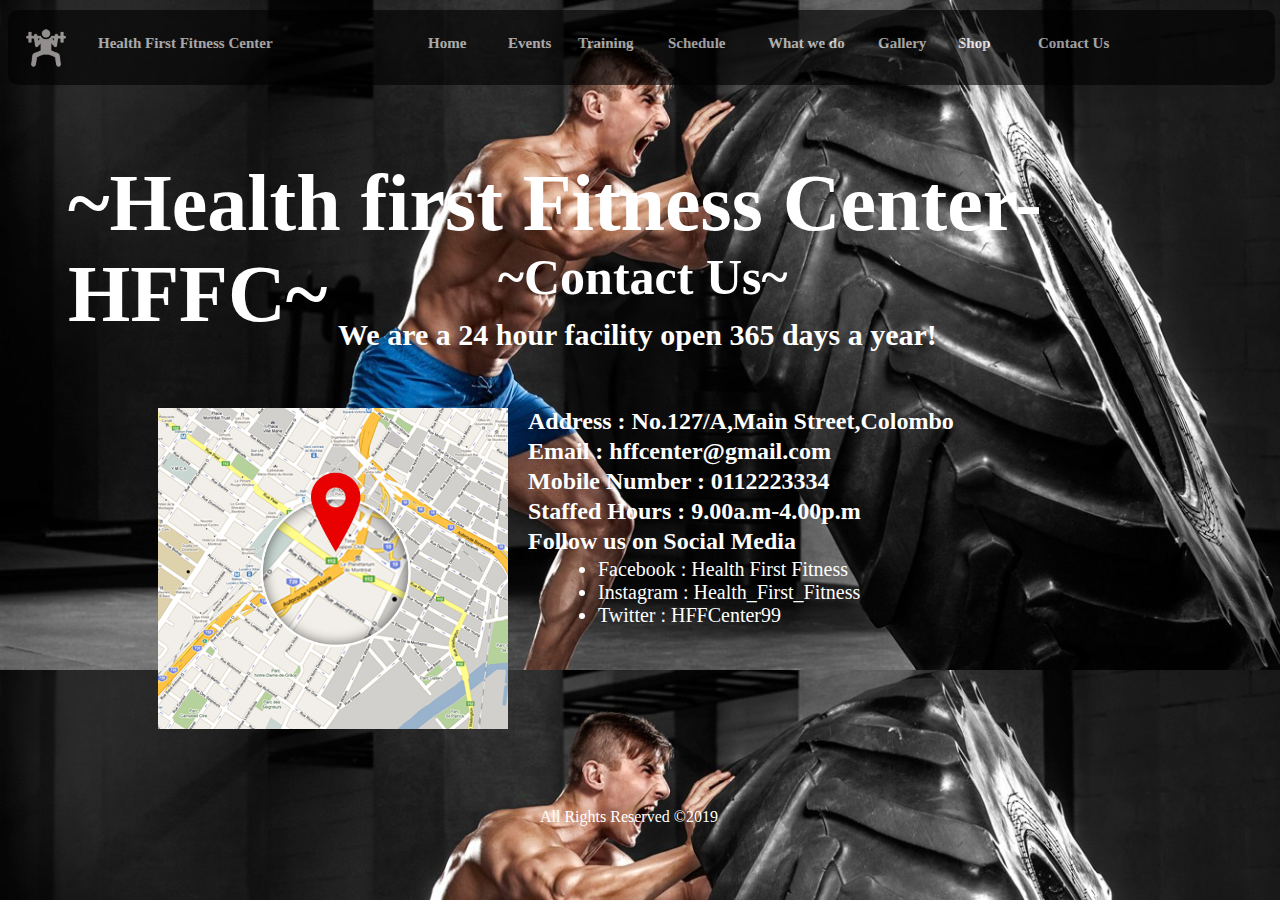
<file: assignmentgymsite/contact.html>
<!DOCTYPE html>

<html>
    <head>
        <title>Contact Us-HFFC</title>
        <meta charset="UTF-8">
        <meta name="viewport" content="width=device-width, initial-scale=1.0">
        <link rel="shortcut icon" href="weightlifting.png"/>
        <link type="text/css" rel="stylesheet" href="contact.css"/>


    </head>
    <body class="ghj">
        <div class="div1">
            <img class="img1" src="weightlifting (1).png"/>
            <span class="tit1">Health First Fitness Center</span>
            <a href="index.html">
                <span class="tit1 tit2 titx">Home</span>
            </a>
            <a href="events.html">
                <span class="tit1 tit3 titx">Events</span>
            </a>
            <a href="training.html">
                <span class="tit1 tit4 titx">Training</span>
            </a>
            <a href="schedule.html">
                <span class="tit1 tit5 titx">Schedule</span>
            </a>
            <a href="do.html">
                <span class="tit1 tit6 titx">What we do</span>
            </a>
            <a href="gallery.html">
                <span class="tit1 tit7 titx">Gallery</span>
            </a>
            <a href="shop.html">
                <span class="tit1 tit8 titx">Shop</span>
            </a>
            <a href="contact.html">
                <span class="tit1 tit9 titx">Contact Us</span>
            </a>

        </div>

        <h1 class="r">~Health first Fitness Center-HFFC~</h1>
        <h1 class="rty">~Contact Us~</h1>
        <h1 class="rty er">We are a 24 hour facility open 365 days a year!</h1>

        <img class="tyu" src="lk.jpg"/>

        <h2 class="qwa">Address : No.127/A,Main Street,Colombo</h2>
        <h2 class="qwa f1">Email : hffcenter@gmail.com</h2>
        <h2 class="qwa f2">Mobile Number : 0112223334</h2>
        <h2 class="qwa f3">Staffed Hours : 9.00a.m-4.00p.m</h2>
        <h2 class="qwa f4">Follow us on Social Media</h2>

        <ul class="dfg">
            <li>Facebook : Health First Fitness</li>
            <li>Instagram : Health_First_Fitness</li>
            <li>Twitter : HFFCenter99</li>
        </ul >
            <center>

                <span class="sp2">All Rights Reserved &copy;2019</span>
            </center>
    </body>
</html>
</file>
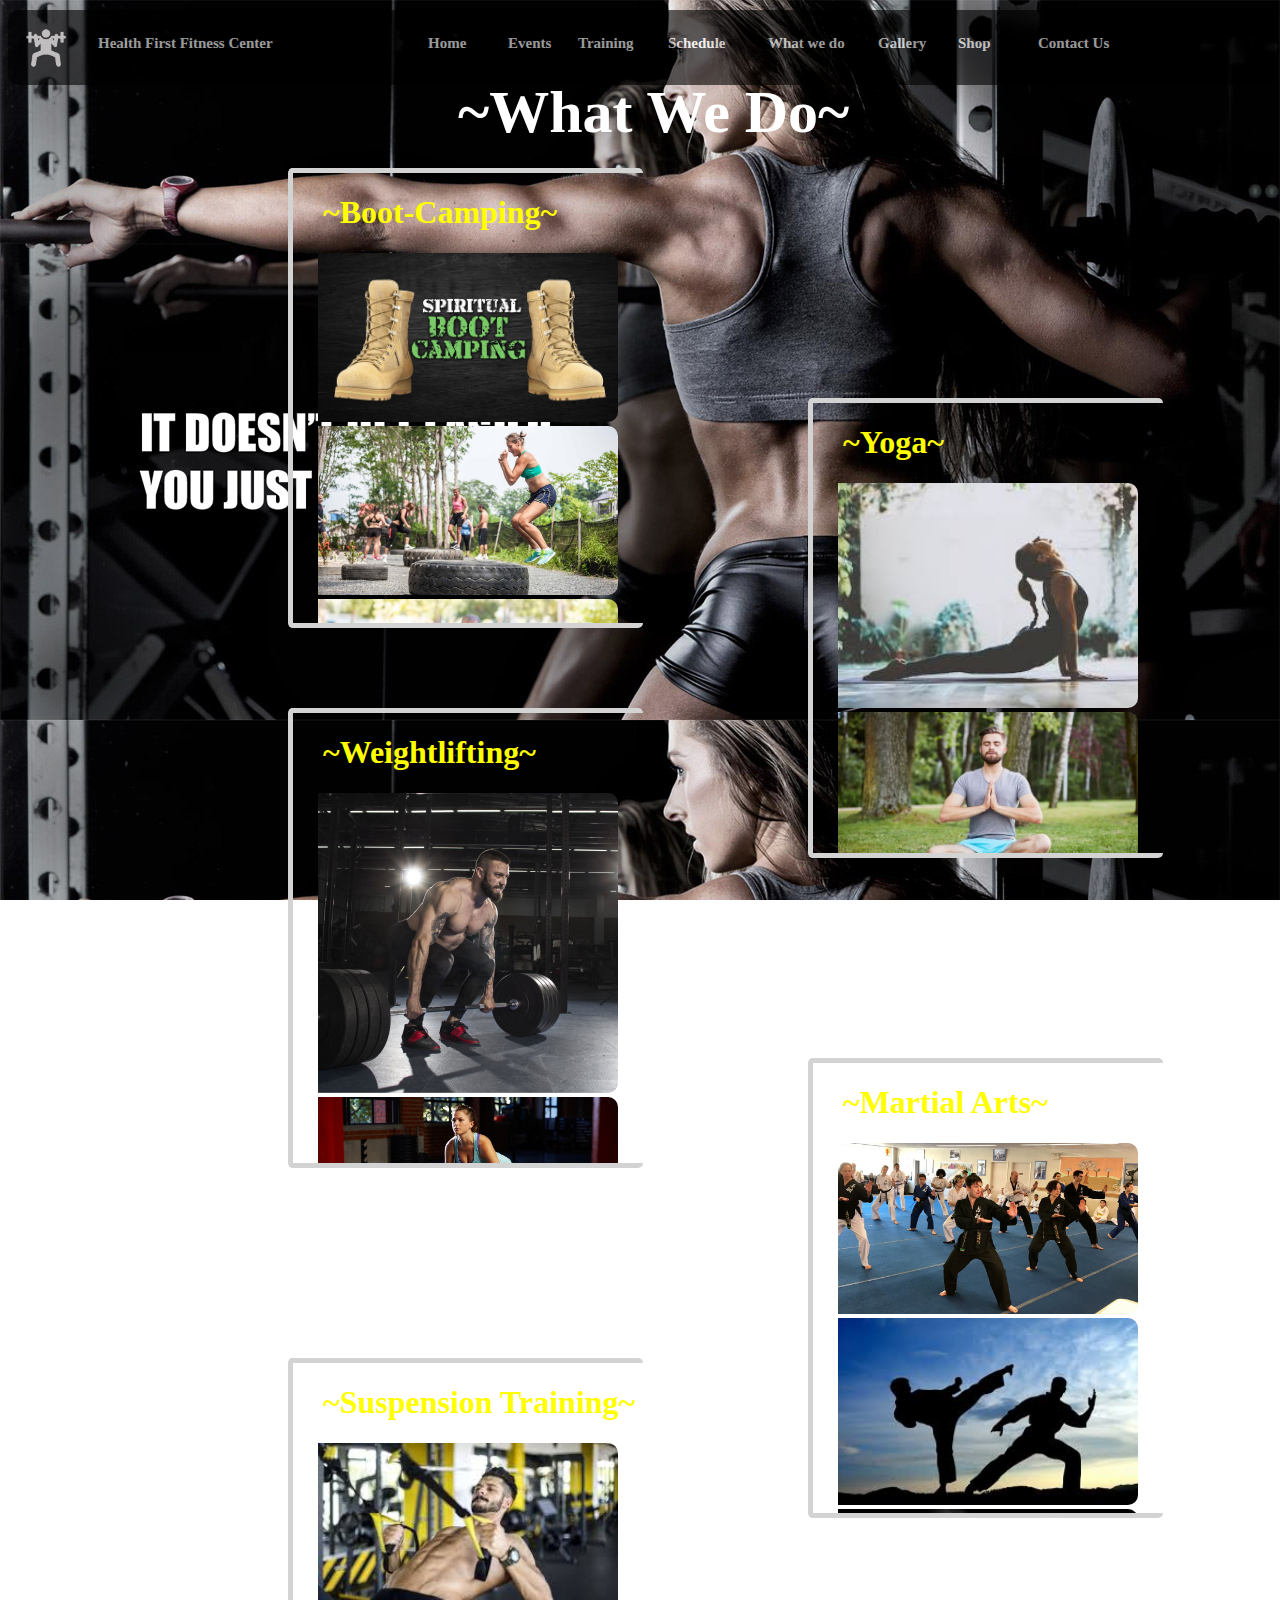
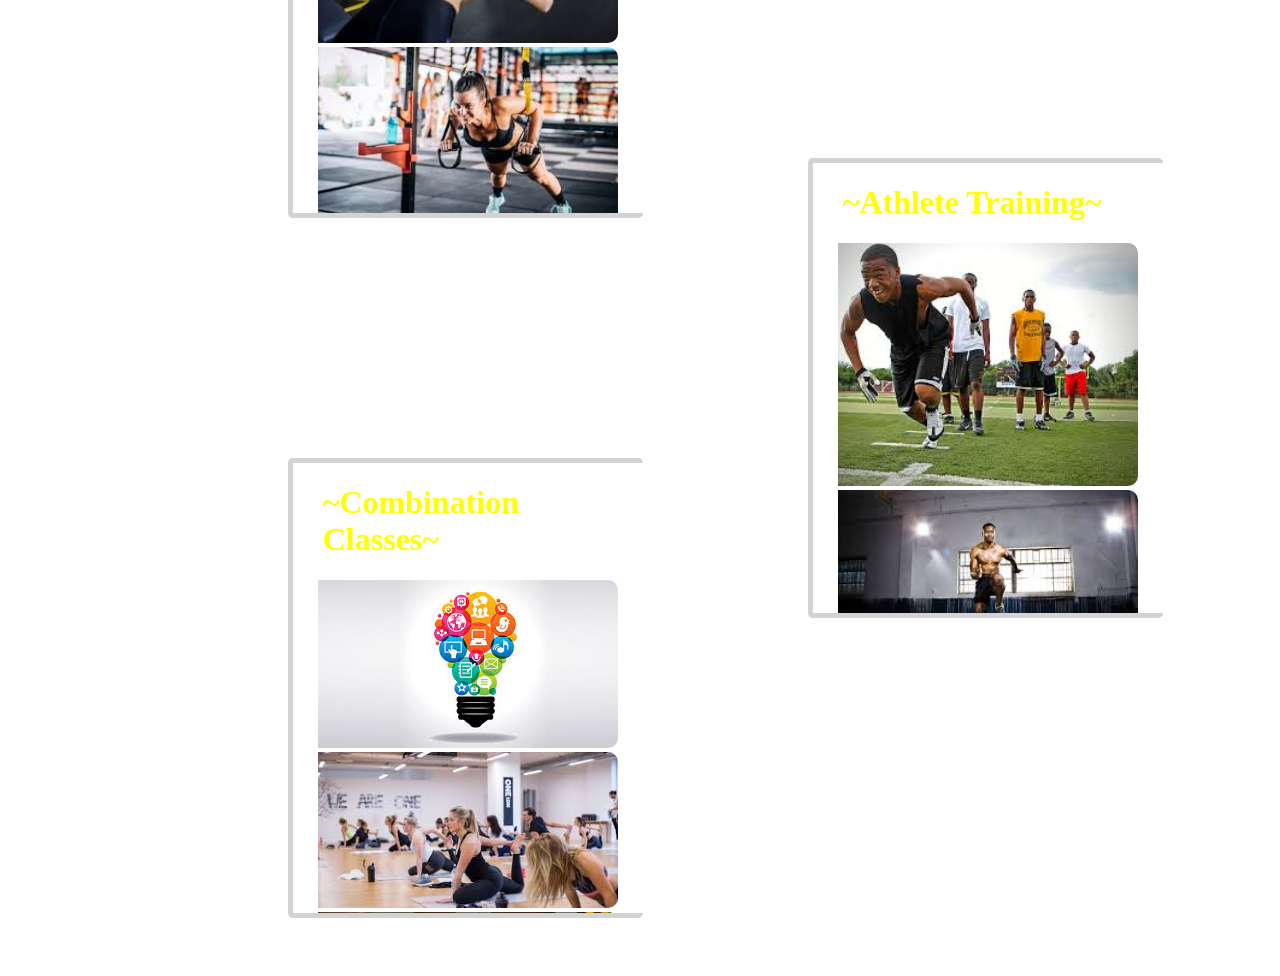
<file: assignmentgymsite/do.html>
<!DOCTYPE html>

<html>
    <head>
        <title>What we do-HFFC</title>
        <meta charset="UTF-8">
        <meta name="viewport" content="width=device-width, initial-scale=1.0">
        <link rel="shortcut icon" href="weightlifting.png"/>
        <link type="text/css" rel="stylesheet" href="do.css"/>


    </head>
    <body class="bodyd">
        <div class="div1">
            <img class="img1" src="weightlifting (1).png"/>
            <span class="tit1">Health First Fitness Center</span>
            <a href="index.html">
                <span class="tit1 tit2 titx">Home</span>
            </a>
            <a href="events.html">
                <span class="tit1 tit3 titx">Events</span>
            </a>
            <a href="training.html">
                <span class="tit1 tit4 titx">Training</span>
            </a>
            <a href="schedule.html">
                <span class="tit1 tit5 titx">Schedule</span>
            </a>
            <a href="do.html">
                <span class="tit1 tit6 titx">What we do</span>
            </a>
            <a href="gallery.html">
                <span class="tit1 tit7 titx">Gallery</span>
            </a>
            <a href="shop.html">
                <span class="tit1 tit8 titx">Shop</span>
            </a>
            <a href="contact.html">
                <span class="tit1 tit9 titx">Contact Us</span>
            </a>

        </div>
    <center>
        <h1 class="tx1">~What We Do~</h1>
    </center>
    <div class="d1">
        <h1 class="sp1">~Boot-Camping~</h1>
        <img class="bt1" src="boot.jpg"/>
        <img class="bt1" src="boot2.jpg"/>
        <img class="bt1" src="boot3.jpg"/>
        <img class="bt1" src="boot4.jpg"/>
    </div>

    <div class="d1 d3">
        <h1 class="sp1">~Yoga~</h1>
        <img class="bt1" src="yoga3.jpg"/>
        <img class="bt1" src="yoga2.jpg"/>
        <img class="bt1" src="yoga4.jpg"/>
        <img class="bt1" src="yoga5.jpg"/>
    </div>

    <div class="d1 d5">
        <h1 class="sp1">~Weightlifting~</h1>
        <img class="bt1" src="weight2.jpg"/>
        <img class="bt1" src="weight3.jpg"/>
        <img class="bt1" src="weight4.jpg"/>
    </div>

    <div class="d1 d7">
        <h1 class="sp1">~Martial Arts~</h1>
        <img class="bt1" src="mr1.jpg"/>
        <img class="bt1" src="mr2.jpg"/>
        <img class="bt1" src="mr3.jpg"/>
        <img class="bt1" src="mr4.jpg"/>
    </div>

    <div class="d1 d9">
        <h1 class="sp1">~Suspension Training~</h1>
        <img class="bt1" src="sus1.jpg"/>
        <img class="bt1" src="sus2.jpg"/>
        <img class="bt1" src="sus3.jpg"/>
        <img class="bt1" src="sus4.jpg"/>
    </div>

    <div class="d1 d11">
        <h1 class="sp1">~Athlete Training~</h1>
        <img class="bt1" src="ath1.jpg"/>
        <img class="bt1" src="ath2.jpg"/>
        <img class="bt1" src="ath3.jpg"/>
        <img class="bt1" src="ath4.jpg"/>

    </div>

    <div class="d1 d13">
        <h1 class="sp1">~Combination Classes~</h1>
        <img class="bt1" src="co1.jpg"/>
        <img class="bt1" src="co2.jpg"/>
        <img class="bt1" src="co3.jpg"/>

    </div>
    <center>

        <span class="sp2">All Rights Reserved &copy;2019</span>
    </center>
</body>
</html>
</file>
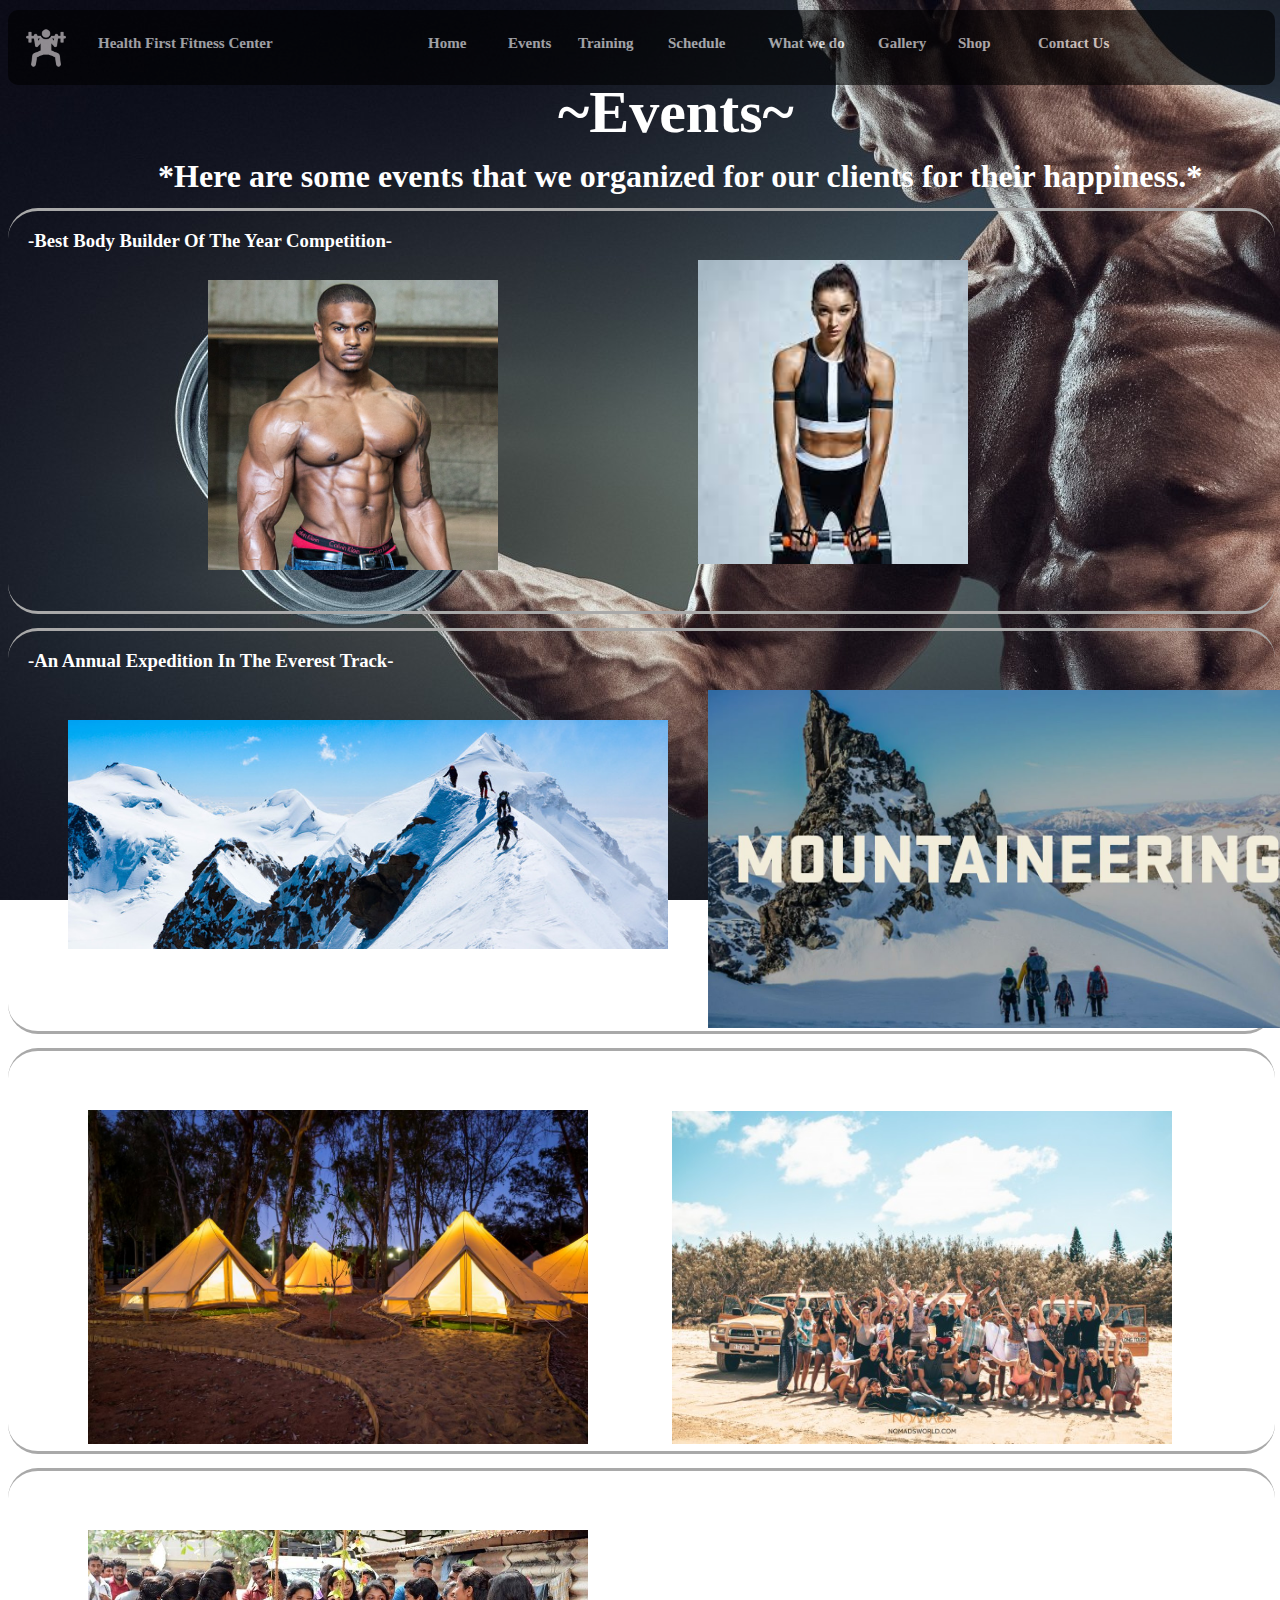
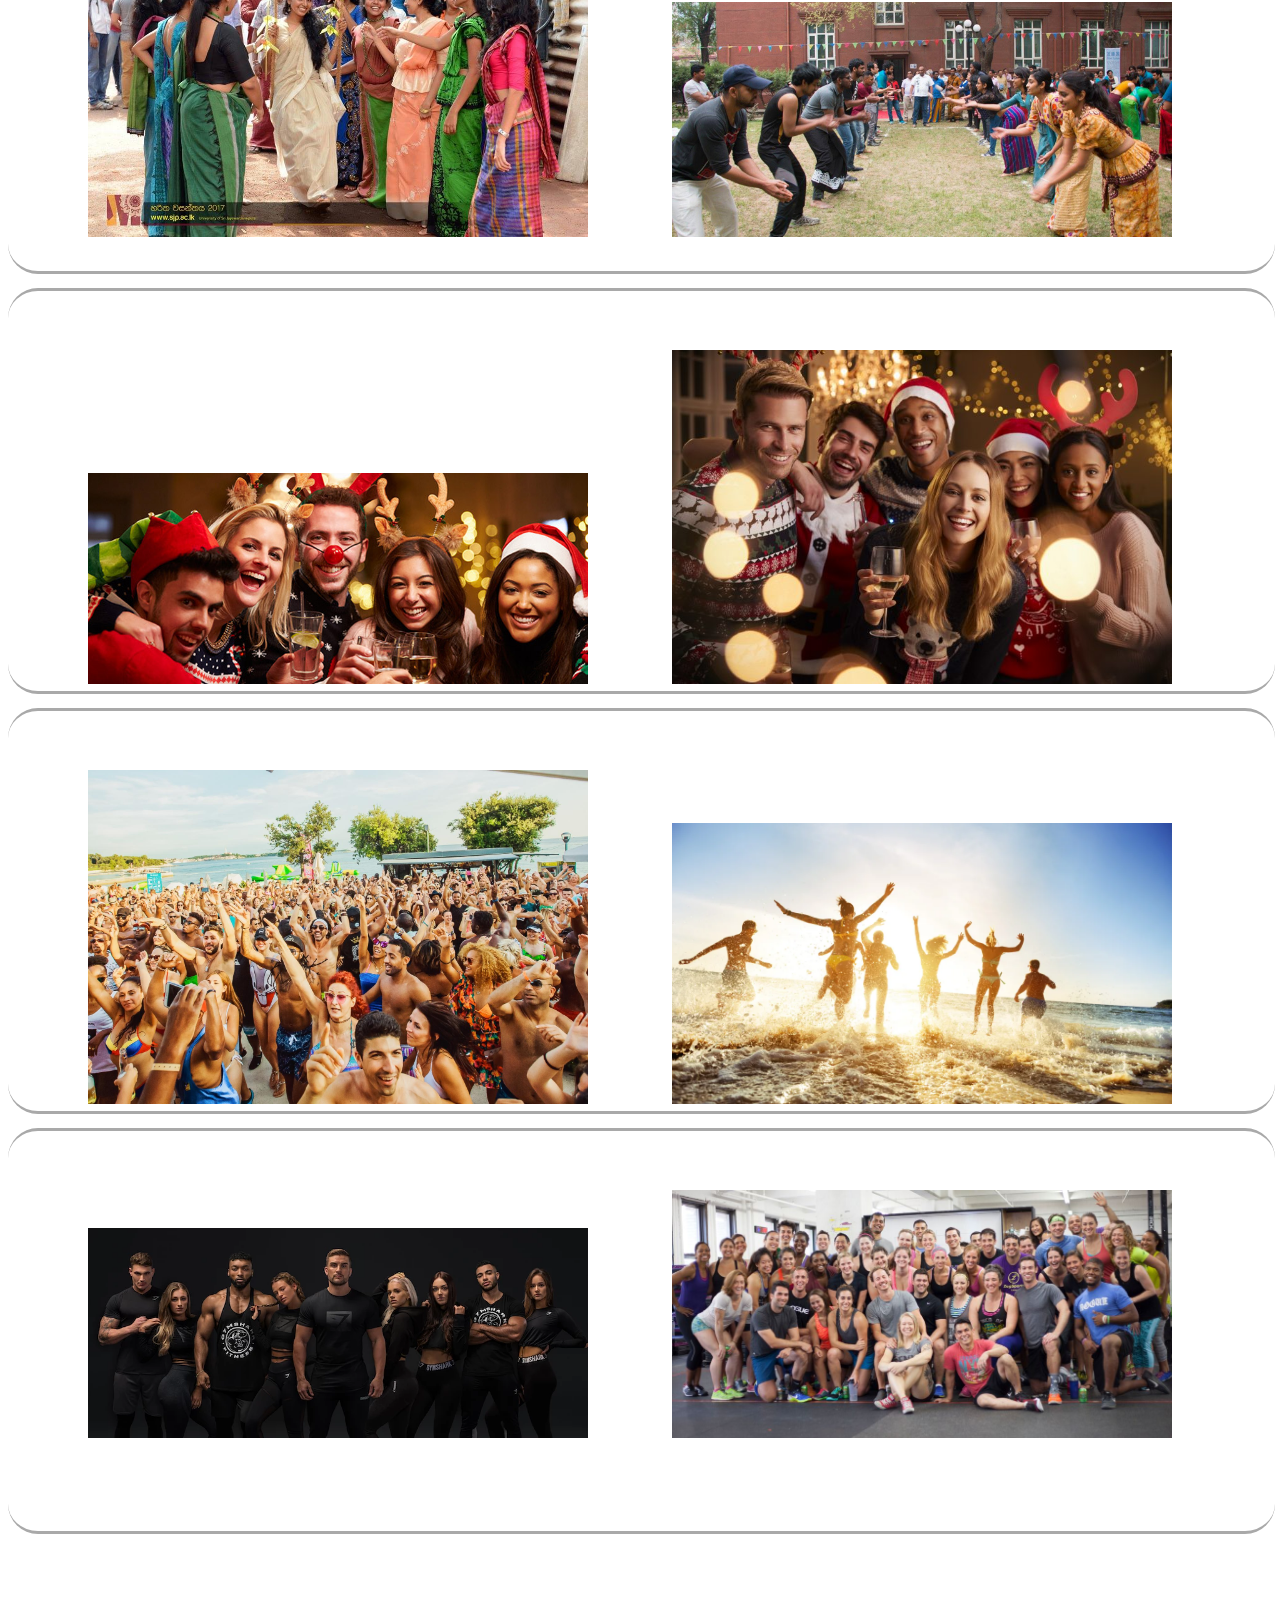
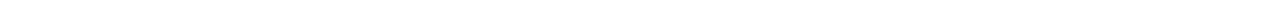
<file: assignmentgymsite/events.html>
<!DOCTYPE html>

<html>
    <head>
        <title>Events-HFFC</title>
        <meta charset="UTF-8">
        <meta name="viewport" content="width=device-width, initial-scale=1.0">
        <link rel="shortcut icon" href="weightlifting.png"/>
        <link type="text/css" rel="stylesheet" href="events.css"/>

    </head>
    <body class="body">
        <div class="div1">
            <img class="img1" src="weightlifting (1).png"/>
            <span class="tit1">Health First Fitness Center</span>
            <a href="index.html">
                <span class="tit1 tit2 titx">Home</span>
            </a>
            <a href="events.html">
                <span class="tit1 tit3 titx">Events</span>
            </a>
            <a href="training.html">
                <span class="tit1 tit4 titx">Training</span>
            </a>
            <a href="schedule.html">
                <span class="tit1 tit5 titx">Schedule</span>
            </a>
            <a href="do.html">
                <span class="tit1 tit6 titx">What we do</span>
            </a>
            <a href="gallery.html">
                <span class="tit1 tit7 titx">Gallery</span>
            </a>
            <a href="shop.html">
                <span class="tit1 tit8 titx">Shop</span>
            </a>
            <a href="contact.html">
                <span class="tit1 tit9 titx">Contact Us</span>
            </a>

        </div>
    <center>
        <h1 class="tx1">~Events~</h1>
        <h1 class="r1" >*Here are some events that we organized for our clients for their happiness.*</h1>
    </center>

    <div class="o1">

        <h3 class="w1">-Best Body Builder Of The Year Competition-</h3>
        <img class="io1" src="l8.jpg"/>
        <img class="io1 io2" src="l10.jpg"/>
    </div>
    <div class="o1 o2">

        <h3 class="w1">-An Annual Expedition In The Everest Track-</h3>
        <img class="iq1 iq2" src="l3.jpg"/>
        <img class="iq1" src="l4.jpg"/>
    </div>
    <div class="o1 o2 o3">

        <h3 class="w1">-Camping-</h3>
        <img class="ik1" src="l5.jpg"/>
        <img class="ik1 ik2" src="l6.jpg"/>
    </div>
    <div class="o1 o2 o3 o4">

        <h3 class="w1">-New Year Festival-</h3>
        <img class="ik1" src="l1.jpg"/>
        <img class="ik1 ik2" src="l2.jpg"/>
    </div>
    <div class="o1 o2 o3 o4 o5">

        <h3 class="w1">-Christmas Celebrations-</h3>
        <img class="ik1" src="l11.jpg"/>
        <img class="ik1 ik2" src="l12.jpg"/>
    </div>
    <div class="o1 o2 o3 o4 o6">

        <h3 class="w1">-Beach Party-</h3>
        <img class="ik1" src="l13.jpg"/>
        <img class="ik1 ik2" src="l14.webp"/>
    </div>
    <div class="o1 o2 o3 o4 o7">

        <h3 class="w1">-Annual Meet Up-</h3>
        <img class="ik1" src="l15.webp"/>
        <img class="ik1 ik2" src="l16.jpeg"/>
    </div>
    <center>
        
    <span class="sp2">All Rights Reserved &copy;2019</span>
    </center>
</body>
</html>
</file>
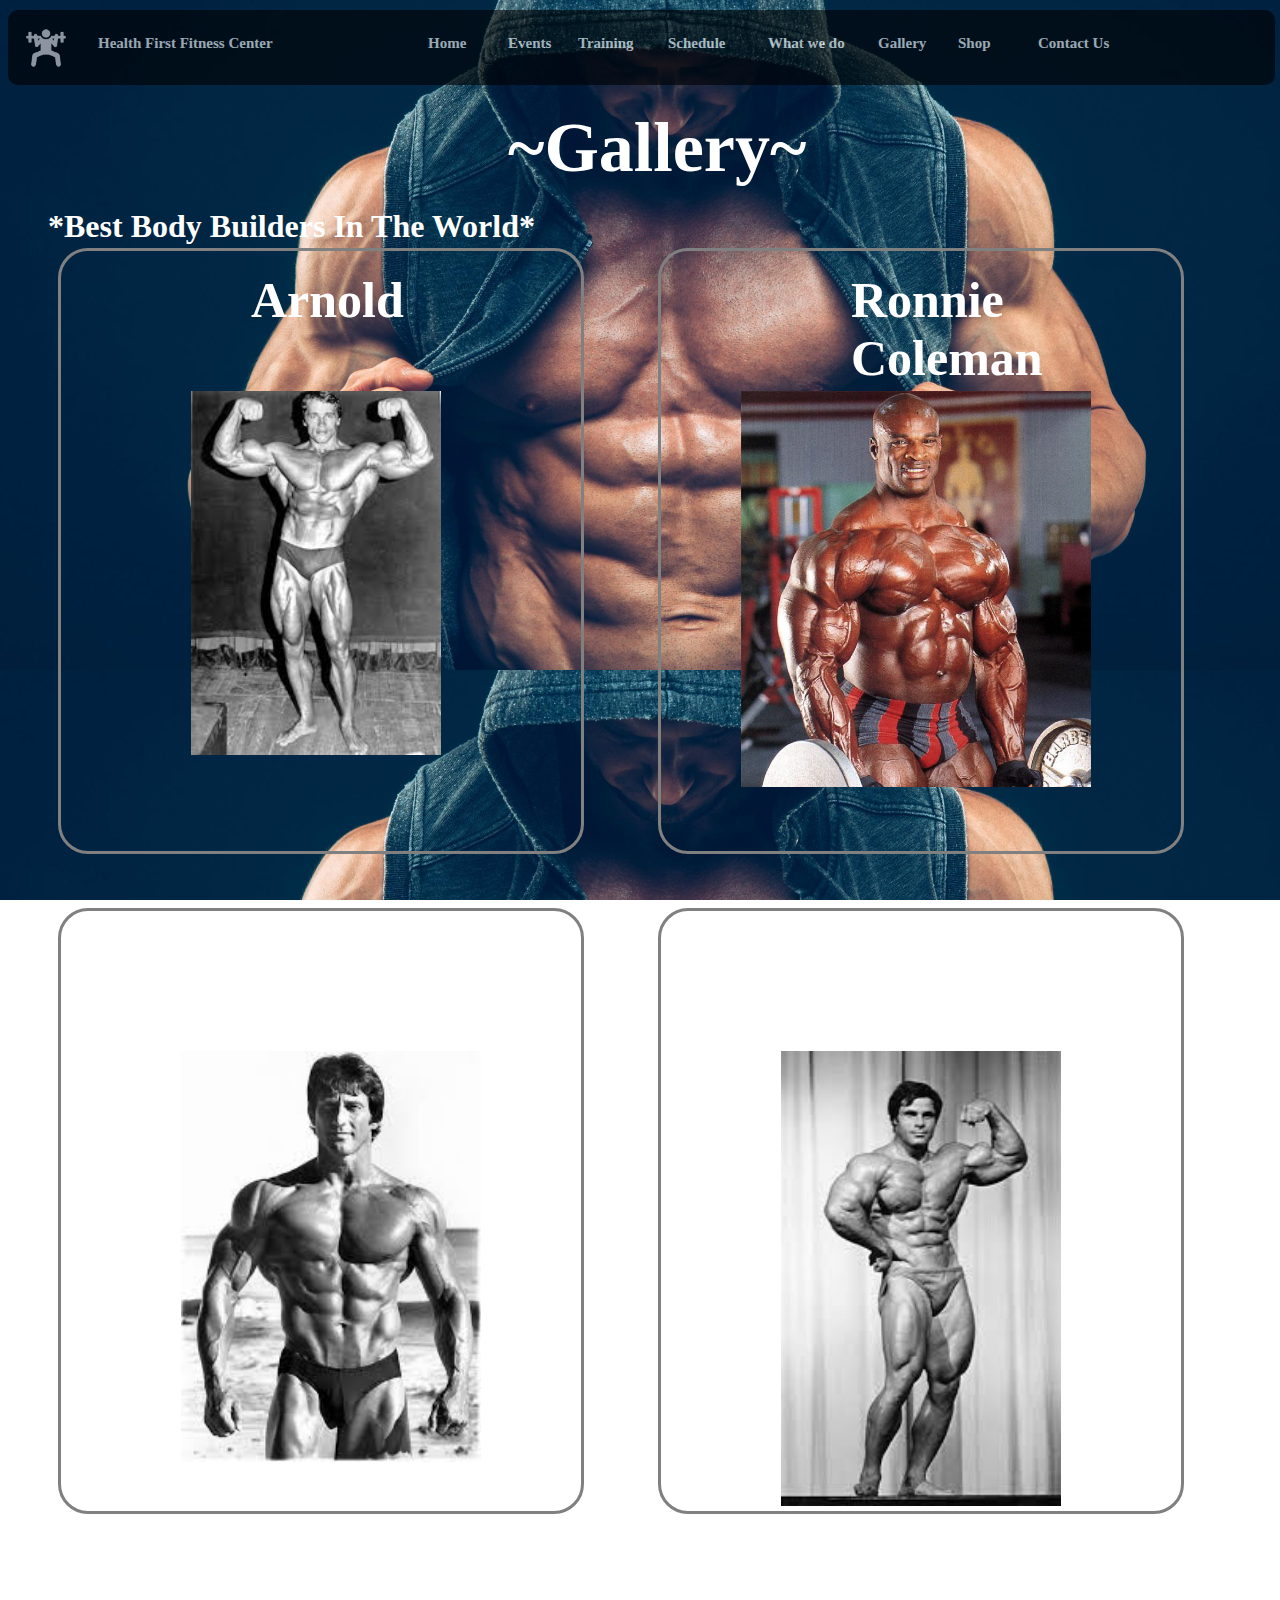
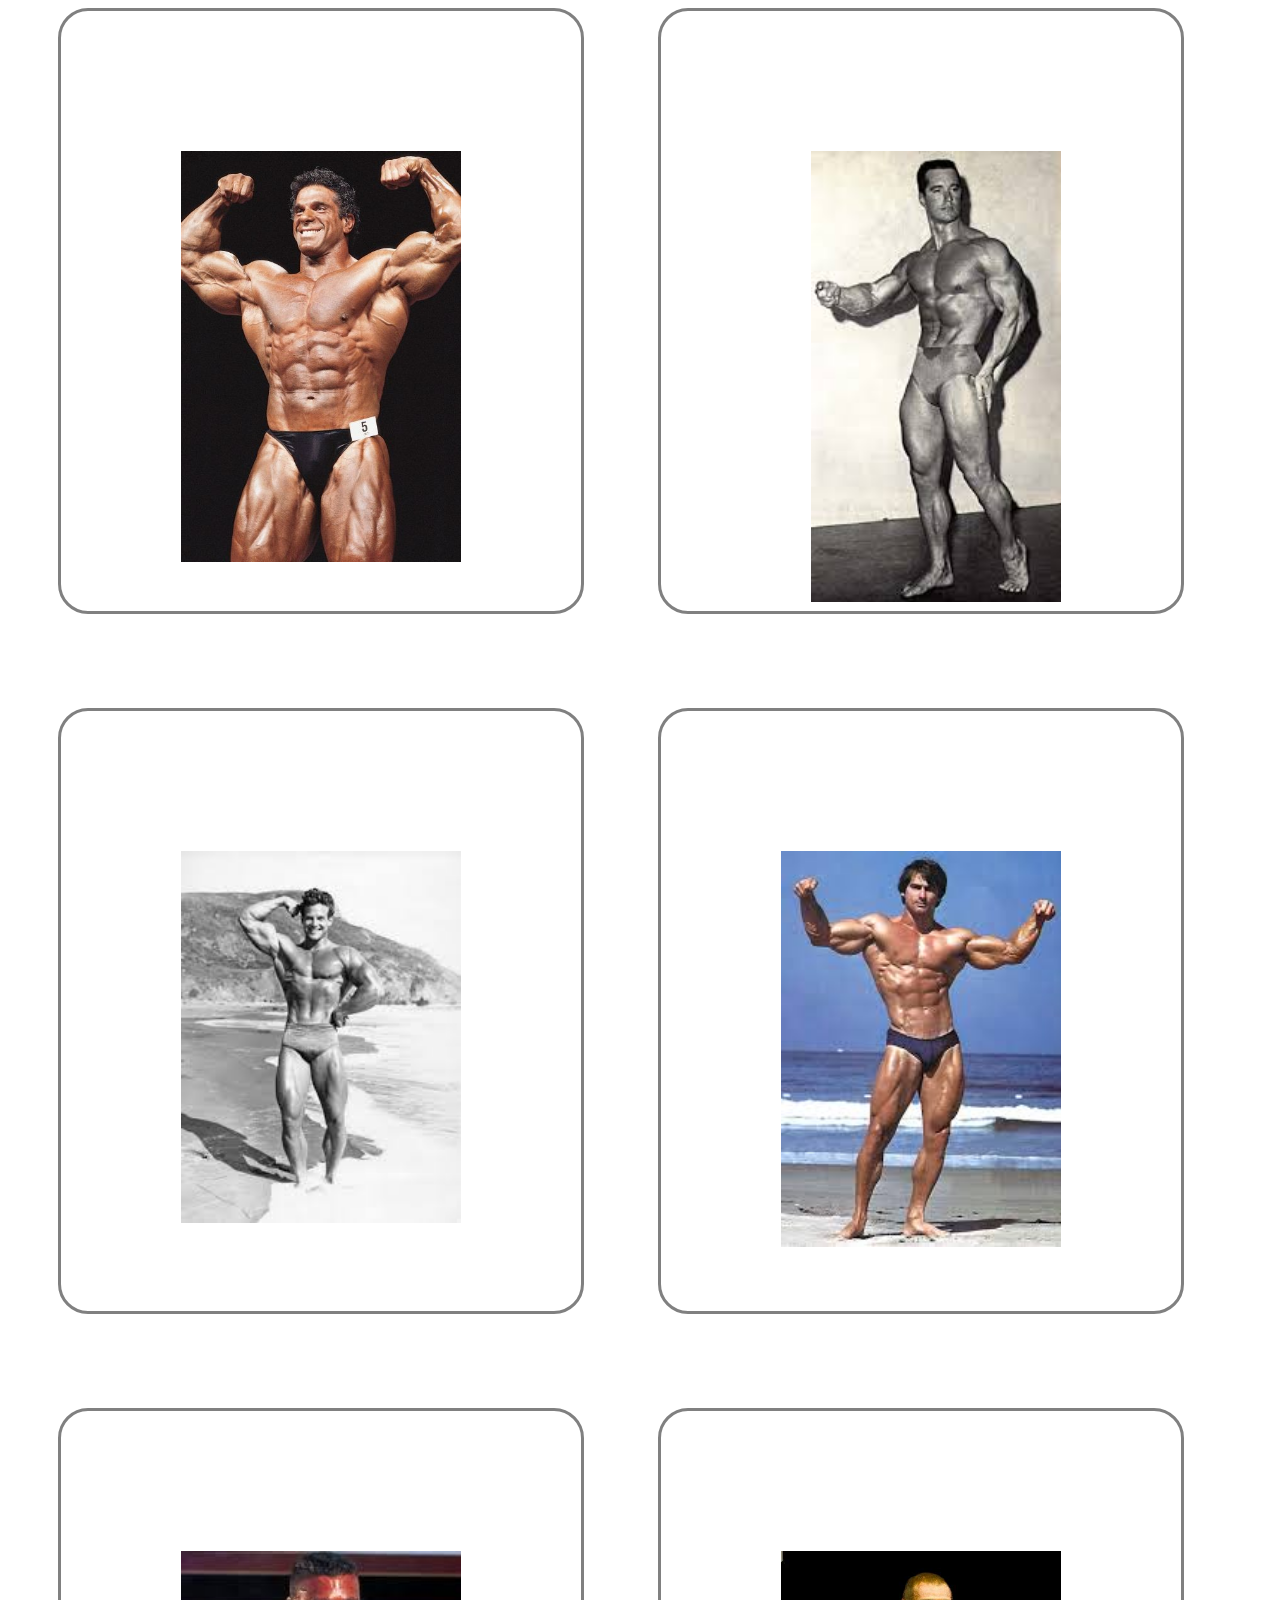
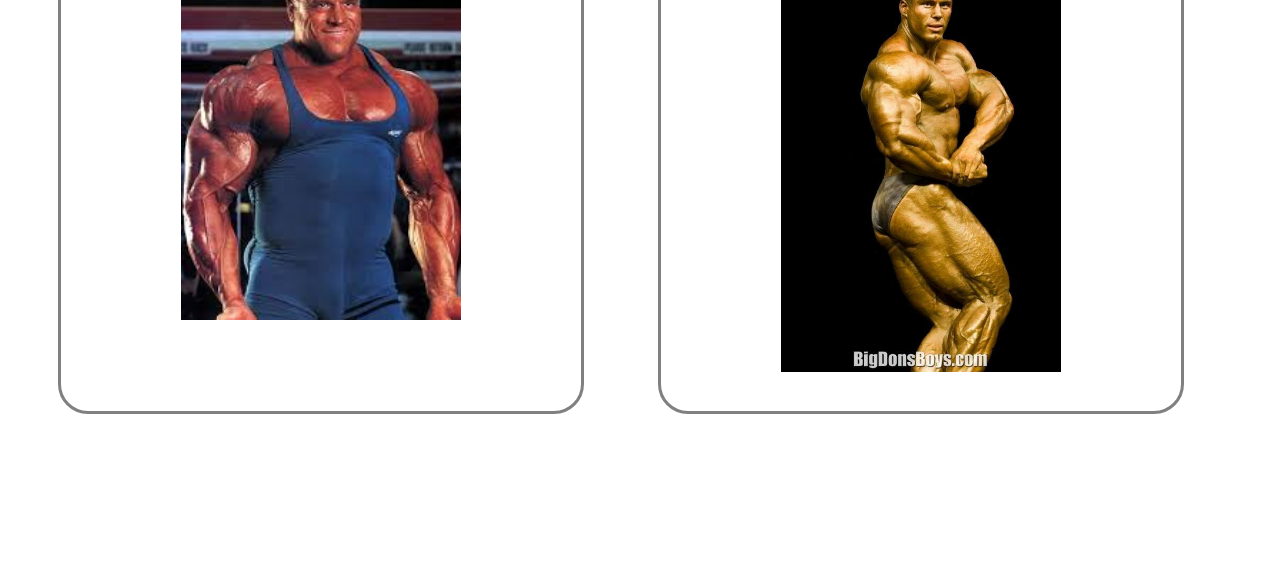
<file: assignmentgymsite/gallery.html>
<!DOCTYPE html>

<html>
    <head>
        <title>Gallery-HFFC</title>
        <meta charset="UTF-8">
        <meta name="viewport" content="width=device-width, initial-scale=1.0">
        <link rel="shortcut icon" href="weightlifting.png"/>
        <link type="text/css" rel="stylesheet" href="gallery.css"/>


    </head>
    <body class="bkl1">
        <div class="div1">
            <img class="img1" src="weightlifting (1).png"/>
            <span class="tit1">Health First Fitness Center</span>
            <a href="index.html">
                <span class="tit1 tit2 titx">Home</span>
            </a>
            <a href="events.html">
                <span class="tit1 tit3 titx">Events</span>
            </a>
            <a href="training.html">
                <span class="tit1 tit4 titx">Training</span>
            </a>
            <a href="schedule.html">
                <span class="tit1 tit5 titx">Schedule</span>
            </a>
            <a href="do.html">
                <span class="tit1 tit6 titx">What we do</span>
            </a>
            <a href="gallery.html">
                <span class="tit1 tit7 titx">Gallery</span>
            </a>
            <a href="shop.html">
                <span class="tit1 tit8 titx">Shop</span>
            </a>
            <a href="contact.html">
                <span class="tit1 tit9 titx">Contact Us</span>
            </a>

        </div>
        <h1 class="u1">~Gallery~ </h1>
        <h1 class="bq1">*Best Body Builders In The World*</h1>
        <div class="qs1">
            <h2 class="h1">Arnold</h2>

            <img class="y1" src="arnld.jpg"/>
        </div>
        <div class="qs1 qs2">
            <h2 class="h1">Ronnie Coleman</h2>

            <img class="y1 y2" src="ro2.jpg"/>
        </div>
        <div class="qs1 qs3">
            <h2 class="h1">Frank Zane</h2>

            <img class="y1 y2 y3" src="fr1.jpg"/>
        </div>
        <div class="qs1 qs3 qs2">
            <h2 class="h1">Franco Columbu</h2>

            <img class="y1 y2 y3 y4" src="ew.jpg"/>
        </div>
        <div class="qs1 qs3 qs4">
            <h2 class="h1 h2">Lou Ferrigno</h2>

            <img class="y1 y2 y3 y4" src="lw.jpg"/>
        </div>
        <div class="qs1 qs3 qs4 qs2">
            <h2 class="h1 h2">Chester Yorton</h2>

            <img class="y1 y2 y3 y4 y5" src="sq1.jpg"/>
        </div>
        <div class="qs1 qs3 qs5 ">
            <h2 class="h1 h2">Steve Reeves</h2>

            <img class="y1 y2 y3 y4" src="st.jpg"/>
        </div>
        <div class="qs1 qs3 qs5 qs2">
            <h2 class="h1 h2">Reg Park</h2>

            <img class="y1 y2 y3 y4" src="re.jpg"/>
        </div>
        <div class="qs1 qs3 qs6 ">
            <h2 class="h1 h2">Greg Kovacs</h2>

            <img class="y1 y2 y3 y4" src="gr.jpg"/>
        </div>
        <div class="qs1 qs3 qs6 qs2">
            <h2 class="h1 h2">Morgan Aste</h2>

            <img class="y1 y2 y3 y4" src="mo.jpg"/>
        </div>

    <center>

        <span class="sp2">All Rights Reserved &copy;2019</span>
    </center>
</body>
</html>
</file>
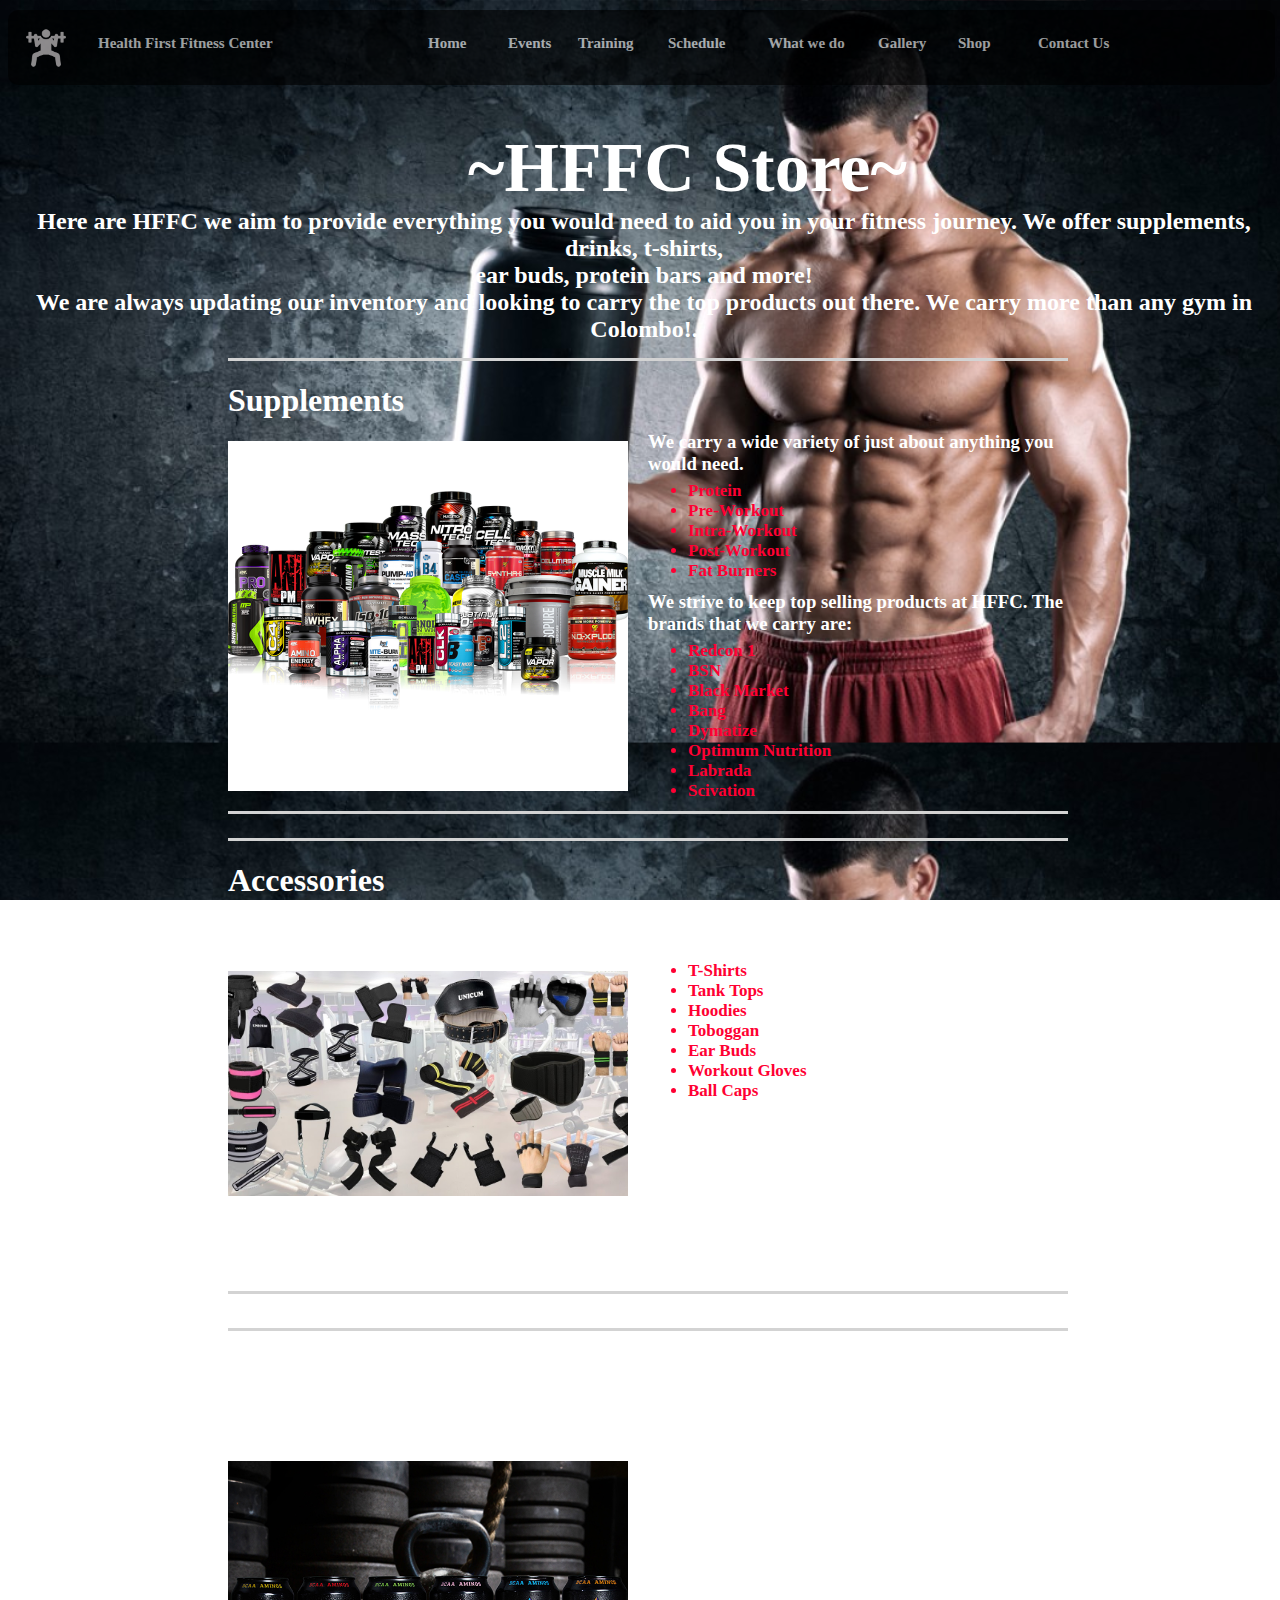
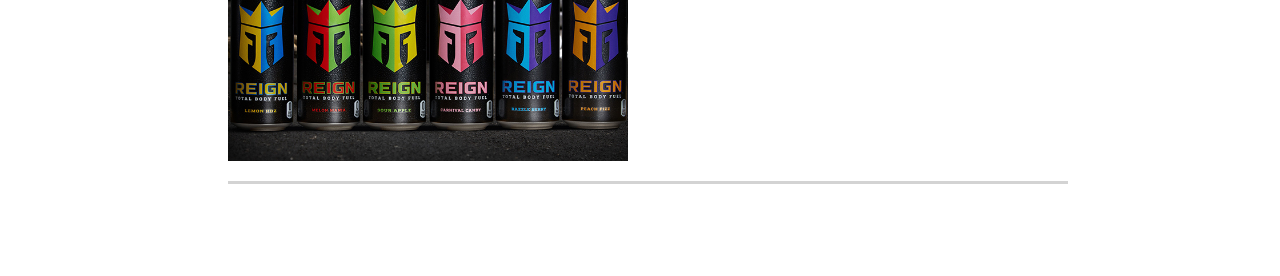
<file: assignmentgymsite/shop.html>
<!DOCTYPE html>

<html>
    <head>
        <title>Shop-HFFC</title>
        <meta charset="UTF-8">
        <meta name="viewport" content="width=device-width, initial-scale=1.0">
        <link rel="shortcut icon" href="weightlifting.png"/>
        <link type="text/css" rel="stylesheet" href="shop.css"/>


    </head>
    <body class="dty1">
        <div class="div1">
            <img class="img1" src="weightlifting (1).png"/>
            <span class="tit1">Health First Fitness Center</span>
            <a href="index.html">
                <span class="tit1 tit2 titx">Home</span>
            </a>
            <a href="events.html">
                <span class="tit1 tit3 titx">Events</span>
            </a>
            <a href="training.html">
                <span class="tit1 tit4 titx">Training</span>
            </a>
            <a href="schedule.html">
                <span class="tit1 tit5 titx">Schedule</span>
            </a>
            <a href="do.html">
                <span class="tit1 tit6 titx">What we do</span>
            </a>
            <a href="gallery.html">
                <span class="tit1 tit7 titx">Gallery</span>
            </a>
            <a href="shop.html">
                <span class="tit1 tit8 titx">Shop</span>
            </a>
            <a href="contact.html">
                <span class="tit1 tit9 titx">Contact Us</span>
            </a>

        </div>


        <h1 class="qw1">~HFFC Store~</h1>
    <center>

        <h2 class="xs1">Here are HFFC we aim to provide everything you would need to aid you in your fitness journey.  We offer supplements, drinks, t-shirts,<br/> ear buds, protein bars and more! 
            <br/>
            We are always updating our inventory and looking to carry the top products out there. We carry more than any gym in Colombo!.</h2>
    </center>
    <div class="we1">
        <h1 class="gh1">Supplements</h1>
        <div class="df1">

            <img class="ghy" src="sup1.png"/>
        </div>
        <h3 class="weqw">We carry a wide variety of just about anything you would need.

        </h3>
        <ul class="jh">
            <li>Protein</li>
            <li>Pre-Workout</li>
            <li>Intra-Workout</li>
            <li>Post-Workout</li>
            <li>Fat Burners</li>
        </ul>
        <h3 class="weqw vb">We strive to keep top selling products at HFFC.  The brands that we carry are:
        </h3>
        <ul class="jh fj">
            <li>Redcon 1</li>
            <li>BSN</li>
            <li>Black Market</li>
            <li>Bang</li>
            <li>Dymatize</li>
            <li>Optimum Nutrition</li>
            <li>Labrada</li>
            <li>Scivation</li>
        </ul>
    </div>
    
    <div class="we1 we2">
        <h1 class="gh1">Accessories</h1>
        <div class="df1">

            <img class="ghy" src="werty.jpg"/>
        </div>
        <h3 class="weqw">Don't forget to stop and pick up your HFFC gear!.

        </h3>
        <ul class="jh">
            <li>T-Shirts</li>
            <li>Tank Tops</li>
            <li>Hoodies</li>
            <li>Toboggan</li>
            <li>Ear Buds</li>
            <li>Workout Gloves</li>
            <li>Ball Caps</li>
        </ul>
        
    </div>
    <div class="we1 we3">
        <h1 class="gh1">Energy Drinks</h1>
        <div class="df1">

            <img class="ghy" src="rthth.jpg"/>
        </div>
        <h3 class="weqw">We carry a variety of energy drinks to get you through your workout, and a protein drink for after! We carry 98% of the Bang flavors and are always adding to our stock when new flavors come out before any other gym in Colombo!

        </h3>
        
        
    </div>

    <center>

        <span class="sp2">All Rights Reserved &copy;2019</span>
    </center>
</body>
</html>
</file>
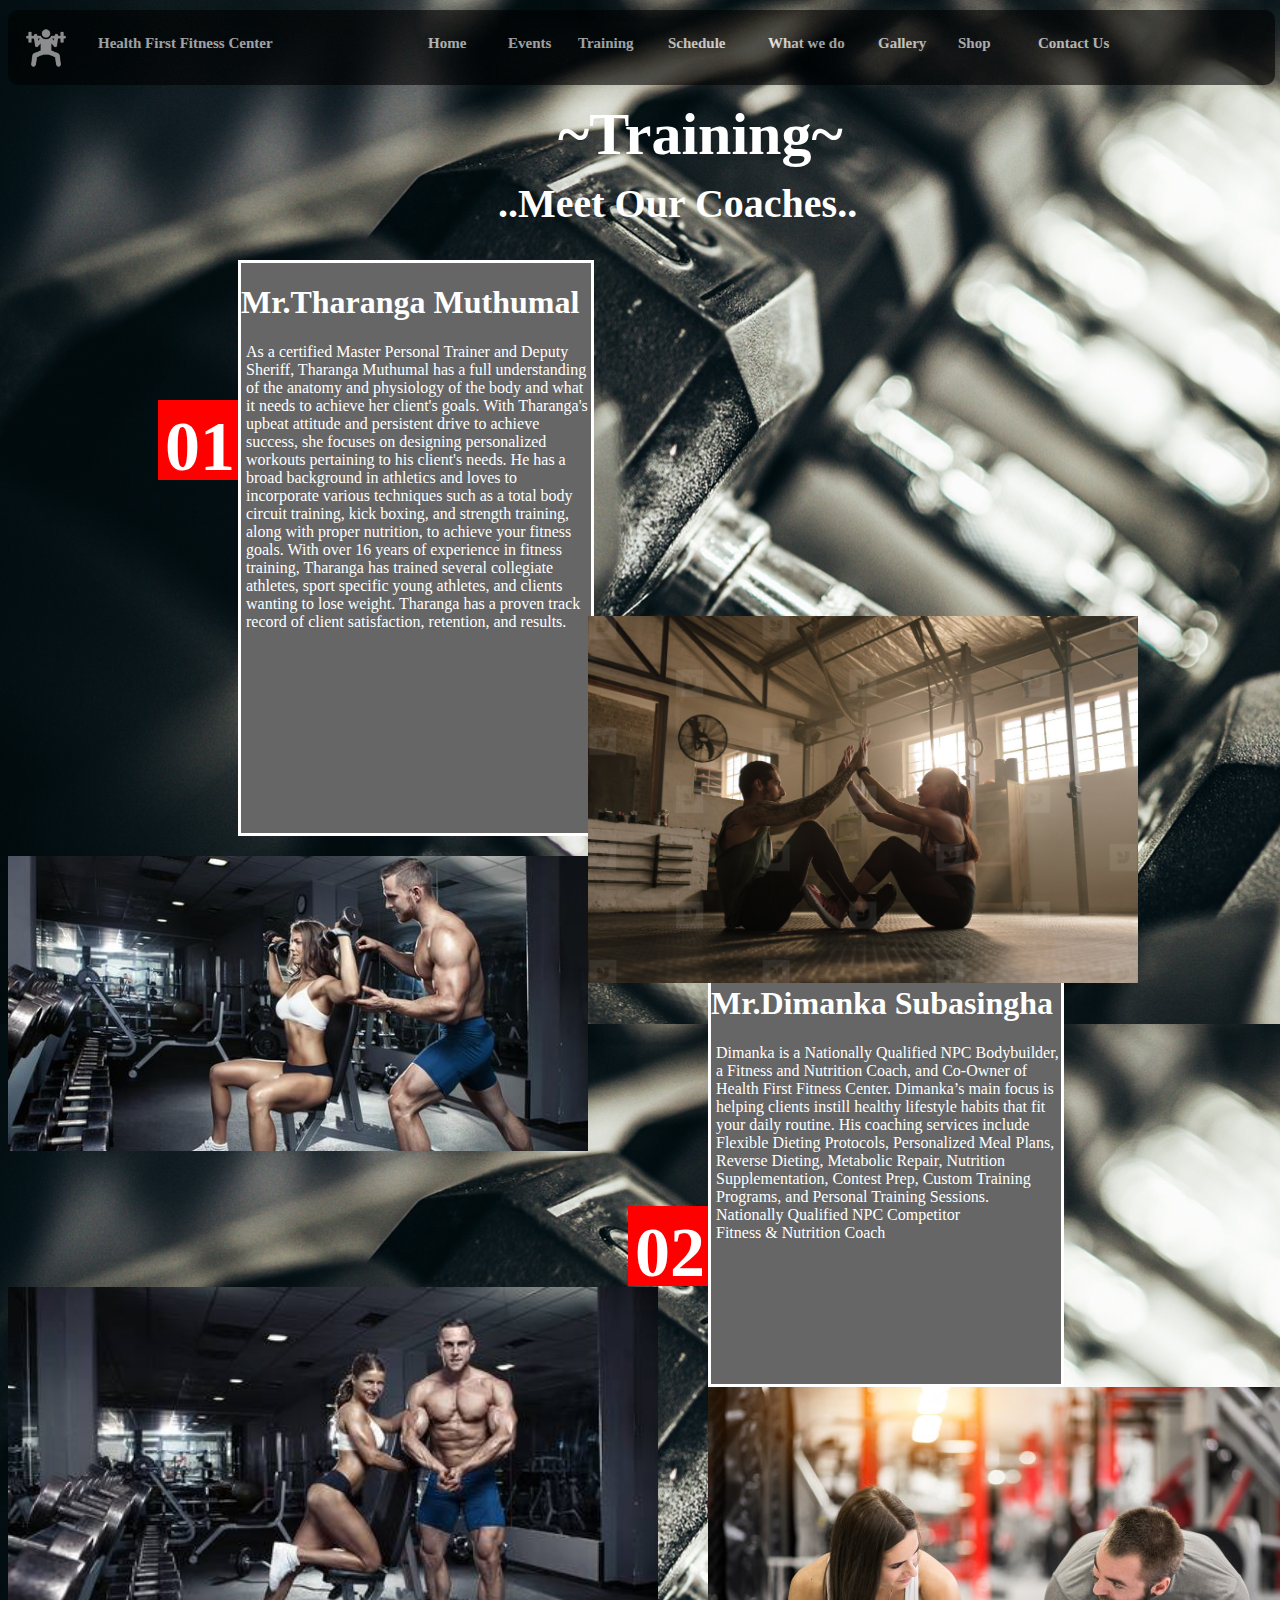
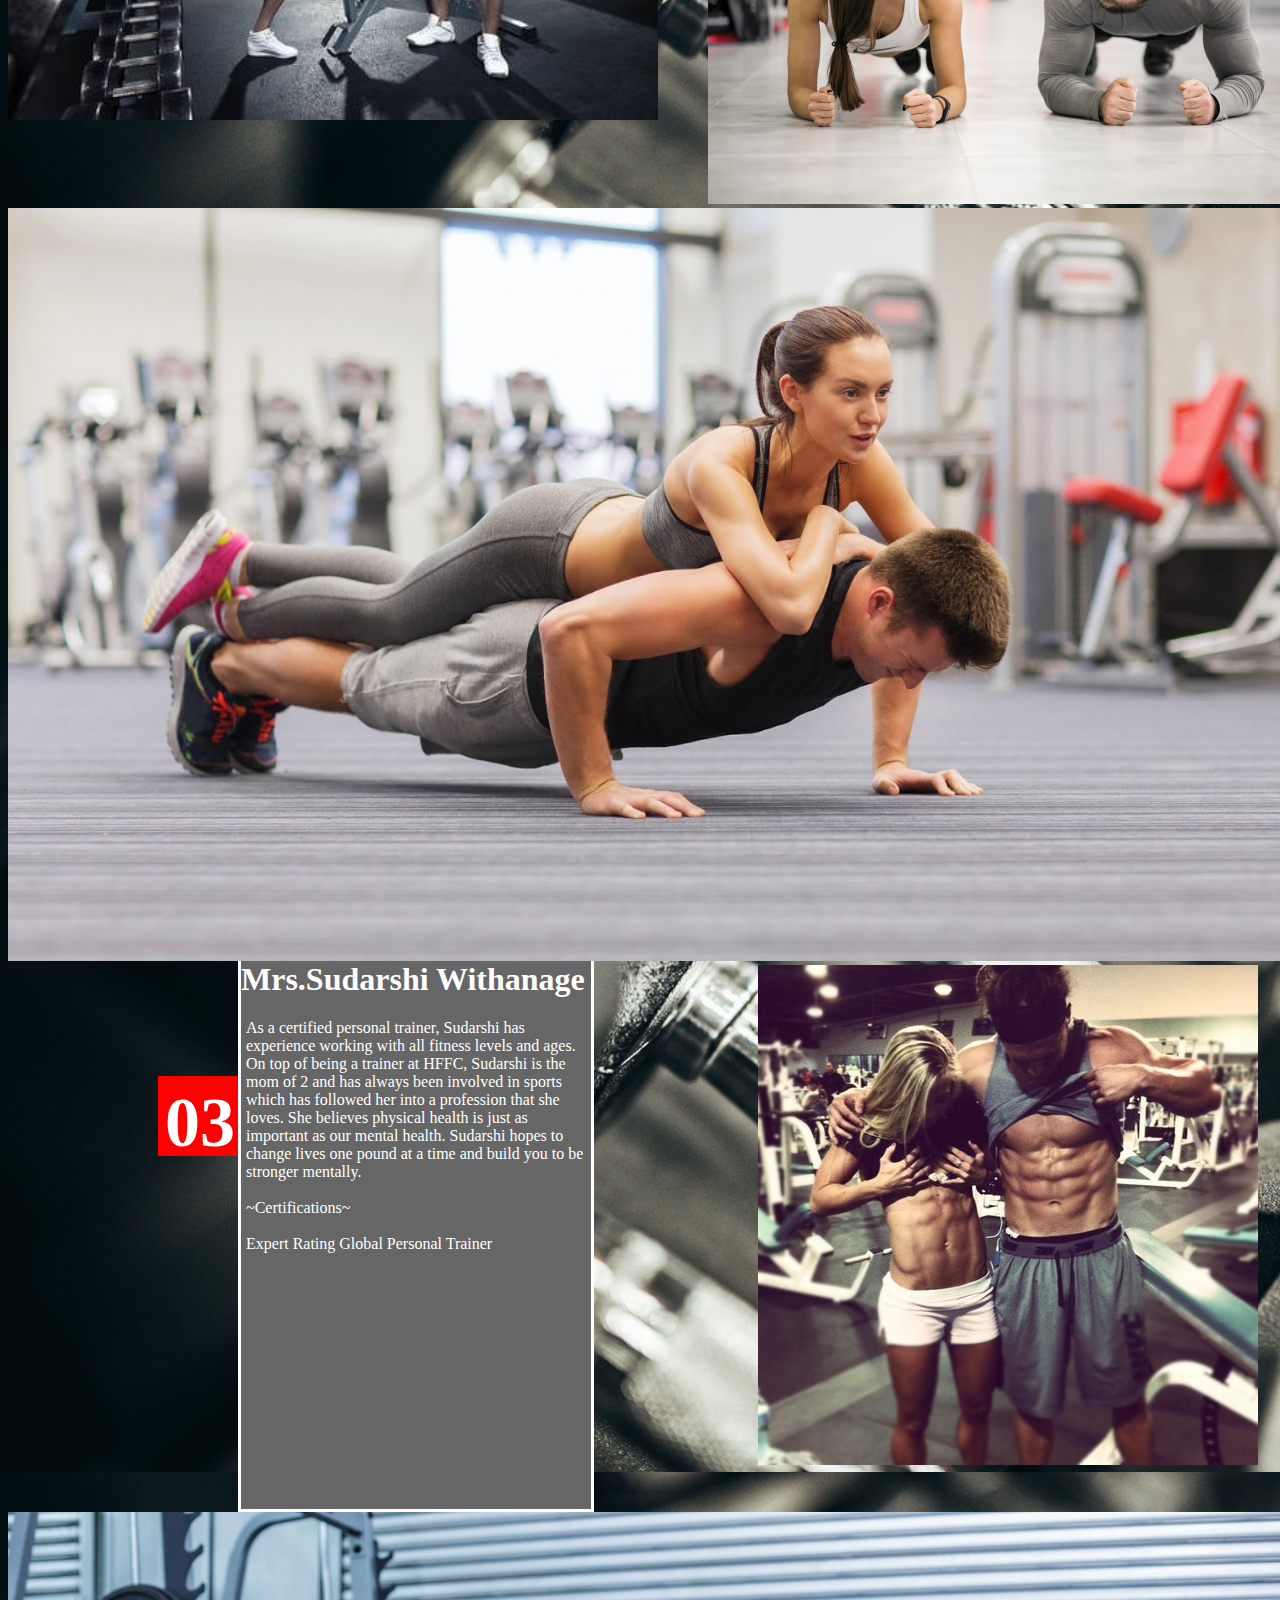
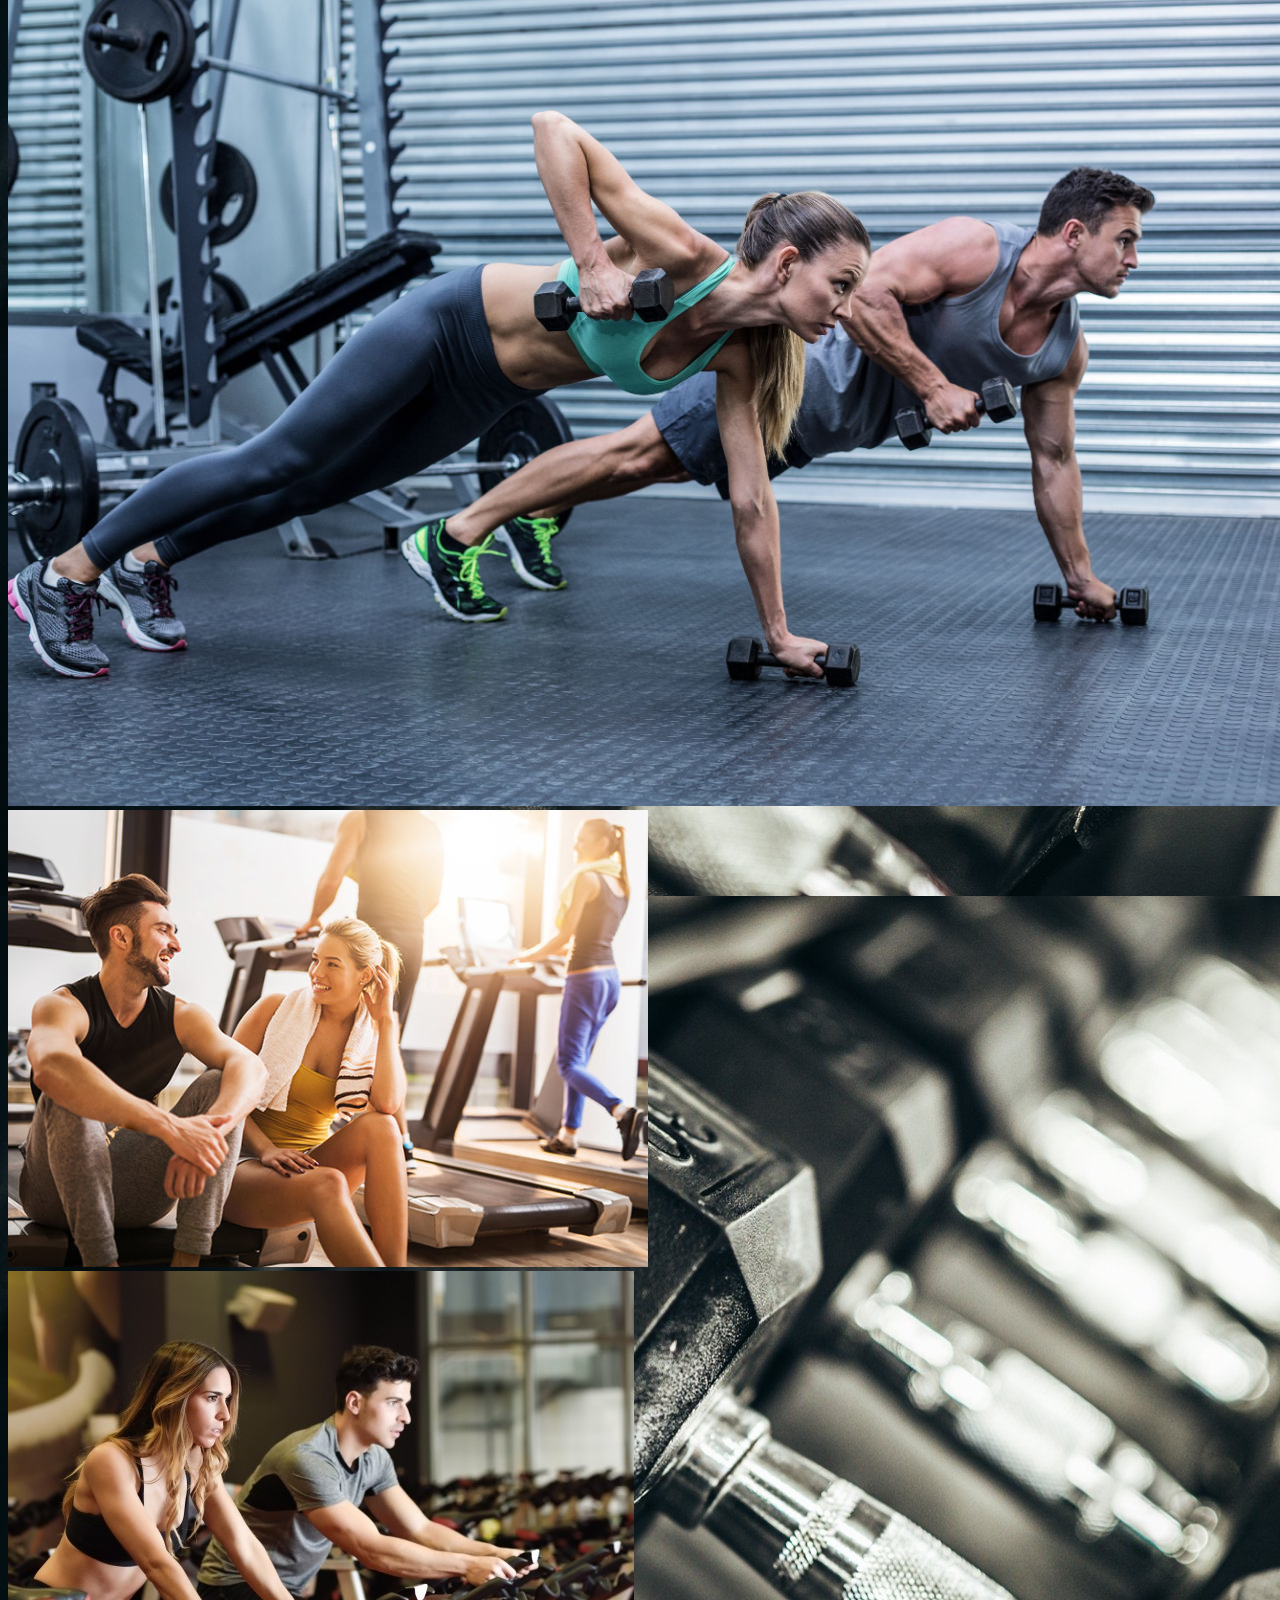
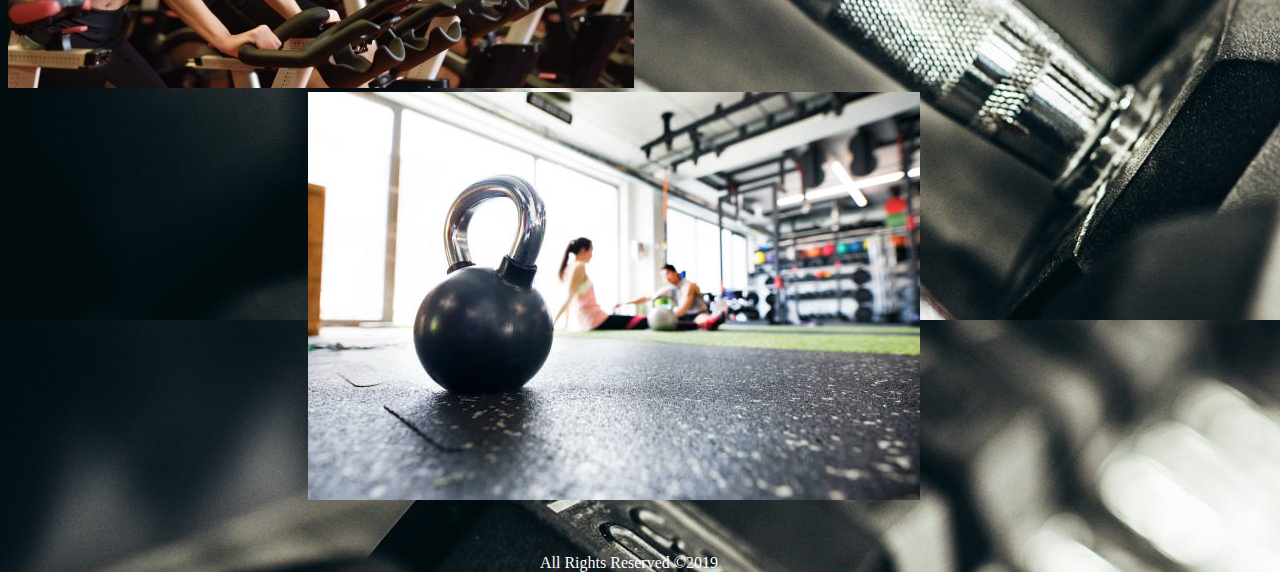
<file: assignmentgymsite/training.html>
<!DOCTYPE html>

<html>
    <head>
        <title>Training-HFFC</title>
        <meta charset="UTF-8">
        <meta name="viewport" content="width=device-width, initial-scale=1.0">
        <link rel="shortcut icon" href="weightlifting.png"/>
        <link type="text/css" rel="stylesheet" href="training.css"/>

    </head>
    <body class="bd1" onload="ani();" id="x2">
        <div class="div1">
            <img class="img1" src="weightlifting (1).png"/>
            <span class="tit1">Health First Fitness Center</span>
            <a href="index.html">
                <span class="tit1 tit2 titx">Home</span>
            </a>
            <a href="events.html">
                <span class="tit1 tit3 titx">Events</span>
            </a>
            <a href="training.html">
                <span class="tit1 tit4 titx">Training</span>
            </a>
            <a href="schedule.html">
                <span class="tit1 tit5 titx">Schedule</span>
            </a>
            <a href="do.html">
                <span class="tit1 tit6 titx">What we do</span>
            </a>
            <a href="gallery.html">
                <span class="tit1 tit7 titx">Gallery</span>
            </a>
            <a href="shop.html">
                <span class="tit1 tit8 titx">Shop</span>
            </a>
            <a href="contact.html">
                <span class="tit1 tit9 titx">Contact Us</span>
            </a>

        </div>

        <h1 class="tx2">~Training~</h1>

        <h2 class="tx3">..Meet Our Coaches..</h2>

        <div class="div2">
            <h1 class="tx4">01</h1>
        </div>

        <div class="div3">
            <h1 class="head1">Mr.Tharanga Muthumal</h1>
            <p class="text1">As a certified Master Personal Trainer and Deputy Sheriff, Tharanga Muthumal has a full understanding of the anatomy and physiology of the body and what it needs to achieve her client's goals. With Tharanga's upbeat attitude and persistent drive to achieve success, she focuses on designing personalized workouts pertaining to his client's needs.  He has a broad background in athletics and loves to incorporate various techniques such as a total body circuit training, kick boxing, and strength training, along with proper nutrition, to achieve your fitness goals. 

                With over 16 years of experience in fitness training, Tharanga has trained several collegiate athletes, sport specific young athletes, and clients wanting to lose weight. Tharanga has a proven track record of client satisfaction, retention, and results.
                
                
            </p>
        </div>

        <img src="k1.jpg" class="k1"/>
        <img src="k3.jpg" class="k3"/>
        <img src="k4.jpg" class="k4"/>
        <div class="div2 div5">
            <h1 class="tx4">02</h1>
        </div>
        <div class="div3 div4">
            <h1 class="head1">Mr.Dimanka Subasingha</h1>
            <p class="text1">Dimanka is a Nationally Qualified NPC Bodybuilder, a Fitness and Nutrition Coach, and Co-Owner of Health First Fitness Center.  Dimanka’s main focus is helping clients instill healthy lifestyle habits that fit your daily routine.  His coaching services include Flexible Dieting Protocols, Personalized Meal Plans, Reverse Dieting, Metabolic Repair, Nutrition Supplementation, Contest Prep, Custom Training Programs, and Personal Training Sessions.
                <br/>
                Nationally Qualified NPC Competitor
                <br/>
                Fitness & Nutrition Coach
            </p>
        </div>
        <img src="k5.jpg" class="k5"/>
        <img src="k6.jpg" class="k6"/>
        <img src="k7.jpg" class="k7"/>
        <div class="div2 div7">
            <h1 class="tx4">03</h1>
        </div>
        <div class="div3 div8">
            <h1 class="head1">Mrs.Sudarshi Withanage</h1>
            <p class="text1">As a certified personal trainer, Sudarshi has experience working with all fitness levels and ages.  On top of being a trainer at HFFC, Sudarshi is the mom of 2 and has always been involved in sports which has followed her into a profession that she loves.  She believes physical health is just as important as our mental health.  Sudarshi hopes to change lives one pound at a time and build you to be stronger mentally.
                <br/>
                <br/>
                ~Certifications~
                <br/>
                <br/>
                Expert Rating Global Personal Trainer



            </p>
        </div>
        <img src="k8.jpg" class="k8"/>
        <img src="k9.jpg" class="k9"/>
        <img src="k10.jpg" class="k10"/>
        <img src="k11.jpg" class="k11"/>


    <center>

        <span class="sp2">All Rights Reserved &copy;2019</span>
    </center>

    <script type="text/javascript" src="training.js"></script>
</body>
</html>
</file>
<file: assignmentgymsite/contact.css>
.div1{
    width: 99%;
    height: 75px;
    border-radius: 10px;
    background-color: black;
    position: fixed;
    top: 0;
    margin-top: 10px;
    opacity: 0.6;
    border-radius: 10px;
    z-index: 100;
}
.tit1{
    color: white;
    font-family: "Arial Unicode MS";
    font-size: 15px;
    margin-top: 25px;
    margin-left:  90px;
    font-weight: bold;
    position: absolute;
}
.img1{
    width: 40px;
    padding: 18px;
    position: absolute;
}

.tit2{
    margin-left:  420px;
}
.tit2:hover{
    color: red;
}
.anitit1{
    color: green;
}
.tit3{
    margin-left: 500px;
}
.tit4{
    margin-left: 570px;
}
.tit5{
    margin-left: 660px;
}
.tit6{
    margin-left: 760px;
}
.tit7{
    margin-left: 870px;
}
.tit8{
    margin-left: 950px;
}
.tit9{
    margin-left:1030px; 
}
.titx:hover{
    color: lightgray;
}
.sp2{
    color: white;
    position: absolute;
    margin-top: 800px;
    margin-left: -100px;
}
.ghj{
    background-image: url("sup4.jpg");
    background-size: 1340px;
    background-attachment: fixed;
}
.rty{
    color: white;
    font-size: 50px;
    position: absolute;
    margin-left: 490px;
    margin-top: 240px;
}
.er{
    font-size: 30px;
    margin-top: 310px;
    margin-left:330px;
}
.r{
    position: absolute;
    color: white;
    font-size: 80px;
    margin-top: 150px;
    margin-left: 60px;
}
.tyu{
    width: 350px;
    position: absolute;
    margin-left: 150px;
    margin-top: 400px;
}
.qwa{
    color: white;
    position: absolute;
    margin-left: 520px;
    margin-top: 400px;
}
.f1{
    margin-top: 430px;
}
.f2{
    margin-top: 460px;
}
.f3{
    margin-top: 490px;
}
.f4{
    margin-top:520px;
}
.dfg{
    position: absolute;
    font-size: 20px;
    color: white;
    margin-left: 550px;
    margin-top: 550px;
}
</file>
<file: assignmentgymsite/do.css>
.div1{
    width: 99%;
    height: 75px;
    border-radius: 10px;
    background-color: black;
    position: fixed;
    top: 0;
    margin-top: 10px;
    opacity: 0.6;
    border-radius: 10px;
    z-index: 100;
}
.tit1{
    color: white;
    font-family: "Arial Unicode MS";
    font-size: 15px;
    margin-top: 25px;
    margin-left:  90px;
    font-weight: bold;
    position: absolute;

}
.img1{
    width: 40px;
    padding: 18px;
    position: absolute;
}

.tit2{
    margin-left:  420px;
}
.tit2:hover{
    color: red;
}
.anitit1{
    color: green;
}
.tit3{
    margin-left: 500px;
}
.tit4{
    margin-left: 570px;
}
.tit5{
    margin-left: 660px;
}
.tit6{
    margin-left: 760px;
}
.tit7{
    margin-left: 870px;
}
.tit8{
    margin-left: 950px;
}
.tit9{
    margin-left:1030px; 
}
.titx:hover{
    color: lightgray;
}
.d1{
    width: 350px;
    height: 450px;
    margin-left: 280px;
    border-radius: 5px;
    margin-top: 160px;
    position: absolute;
    border-left-color: lightgray;
    border-left-style: solid;
    border-left-width: 5px;
    border-bottom-color:lightgray;
    border-bottom-style: solid;
    border-bottom-width: 5px;
    border-top-color: lightgray;
    border-top-style: solid;
    border-top-width: 5px;
    overflow-y: scroll;
}
.d2{
    width: 4px;
    height: 490px;
    background-color: red;
    margin-left: 290px;
    margin-top: 80px;
    position: absolute;
}
.sp1{
    padding-left: 30px;
    color:yellow;

}
.d3{
    margin-left: 800px;
    margin-top: 390px;
}

.d5{
    margin-top: 700px;
}

.d7{
    margin-left: 800px;
    margin-top: 1050px;
}

.d9{
    margin-top: 1350px;
}

.d11{
    margin-left: 800px;
    margin-top: 1750px;
}

.d13{
    margin-top: 2050px;

}

.bt1{
    width: 300px;
    padding-left: 25px;
    padding-top: -10px;
    border-radius: 10px;
}
.tx1{
    color: white;
    font-size: 60px;
    font-family: "Century Gothic";
    margin-top: 70px;
    margin-left: 450px;
    position: absolute;
}
.bodyd{
    background-image: url("back1.jpg");
    background-attachment: fixed;
}
.sp2{
    color: white;
    position: absolute;
    margin-top: 2550px;
    margin-left: -100px;
}
</file>
<file: assignmentgymsite/events.css>
.body{
    background-image: url("i6.jpg");
    background-attachment: fixed;
}
.div1{
    width: 99%;
    height: 75px;
    border-radius: 10px;
    background-color: black;
    position: fixed;
    top: 0;
    opacity: 0.6;
    border-radius: 10px;
    z-index: 100;
    margin-top: 10px;

}
.tit1{
    color: white;
    font-family: "Arial Unicode MS";
    font-size: 15px;
    margin-top: 25px;
    margin-left:  90px;
    font-weight: bold;
    position: absolute;

}
.img1{
    width: 40px;
    padding: 18px;
    position: absolute;
}

.tit2{
    margin-left:  420px;
}
.tit2:hover{
    color: red;
}
.anitit1{
    color: green;
}
.tit3{
    margin-left: 500px;
}
.tit4{
    margin-left: 570px;
}
.tit5{
    margin-left: 660px;
}
.tit6{
    margin-left: 760px;
}
.tit7{
    margin-left: 870px;
}
.tit8{
    margin-left: 950px;
}
.tit9{
    margin-left:1030px; 
}
.titx:hover{
    color: lightgray;
}

.tx1{
    color:white;
    font-size: 60px;
    font-family: "Century Gothic";
    margin-top: 70px;
    margin-left: 550px;
    position: absolute;
}
.w1{
    margin-left: 20px;
    color: white;
}
.r1{
    margin-top: 150px;
    position: absolute;
    margin-left: 150px;
    color: white;
}
.o1{
    width: 99%;
    height: 400px;
    border-bottom-color: darkgray;
    border-bottom-style: solid;
    border-top-color: darkgray;
    border-top-style: solid;
    border-radius: 30px;
    position: absolute;
    margin-top: 200px;
}
.p1{
    font-family: serif;
    font-size: 20px;
    color: red;
    margin-left: 15px;
}
.io1{
    width: 290px;
    margin-left: 200px;
    margin-top: 10px;
}
.io2{
    width:270px;
    position: absolute;
    margin-top: -10px;
}
.o2{
    margin-top: 620px;
}
.o3{
    margin-top: 1040px;
}
.o4{
    margin-top: 1460px;
}
.o5{
    margin-top:1880px;
}
.o6{
    margin-top: 2300px;
}
.o7{
    margin-top: 2720px;
}
.iq1{
    width: 600px;
    margin-left: 700px;
}
.iq2{
    margin-top: 30px;
    position: absolute;
    margin-left:60px;
}
.ik1{
    width: 500px;
    margin-left: 80px;
}
.sp2{
    color: white;
    position: absolute;
    margin-top: 3200px;
    margin-left: -100px;
}
</file>
<file: assignmentgymsite/gallery.css>
.div1{
    width: 99%;
    height: 75px;
    border-radius: 10px;
    background-color: black;
    position: fixed;
    top: 0;
    margin-top: 10px;
    opacity: 0.6;
    border-radius: 10px;
    z-index: 100;
}
.tit1{
    color: white;
    font-family: "Arial Unicode MS";
    font-size: 15px;
    margin-top: 25px;
    margin-left:  90px;
    font-weight: bold;
    position: absolute;

}
.img1{
    width: 40px;
    padding: 18px;
    position: absolute;
}

.tit2{
    margin-left:  420px;
}
.tit2:hover{
    color: red;
}
.anitit1{
    color: green;
}
.tit3{
    margin-left: 500px;
}
.tit4{
    margin-left: 570px;
}
.tit5{
    margin-left: 660px;
}
.tit6{
    margin-left: 760px;
}
.tit7{
    margin-left: 870px;
}
.tit8{
    margin-left: 950px;
}
.tit9{
    margin-left:1030px; 
}
.titx:hover{
    color: lightgray;
}
.bkl1{
    background-image: url("v2.jpg");
    background-size: 1340px;
    background-attachment: fixed;
}
.bq1{
    position: absolute;
    color: white;
    margin-top: 200px;
    margin-left: 40px;
}
.u1{
    font-size: 70px;
    color: white;
    position: absolute;
    margin-top: 100px;
    margin-left: 500px;
}
.qs1{
    width: 520px;
    height:600px;
    border-color: gray;
    border-style: solid;
    position: absolute;
    margin-top: 240px;
    border-radius: 30px;
    margin-left: 50px;
}
.h1{
    color: white;
    font-size: 50px;
    position: absolute;
    margin-top: 20px;
    margin-left: 190px;
}
.y1{
    width: 250px;
    position: absolute;
    margin-top: 140px;
    margin-left: 130px;
}
.qs2{
    margin-left: 650px;
}
.y2{
    width: 350px;
    margin-left:80px;
}
.qs3{
    margin-top: 900px;
}
.y3{
    width: 300px;
    margin-left: 120px;
}

.y4{
    width: 280px;
}
.y5{
    width: 250px;
    margin-left: 150px;
}
.qs4{
    margin-top: 1600px;
}
.qs5{
    margin-top: 2300px;
}
.h2{
    margin-left: 130px;
}
.qs6{
    margin-top: 3000px;
}
.sp2{
    color: white;
    position: absolute;
    margin-top: 3750px;
    margin-left: -100px;
}
</file>
<file: assignmentgymsite/shop.css>
.div1{
    width: 99%;
    height: 75px;
    border-radius: 10px;
    background-color: black;
    position: fixed;
    top: 0;
    margin-top: 10px;
    opacity: 0.6;
    border-radius: 10px;
    z-index: 100;
}
.tit1{
    color: white;
    font-family: "Arial Unicode MS";
    font-size: 15px;
    margin-top: 25px;
    margin-left:  90px;
    font-weight: bold;
    position: absolute;

}
.img1{
    width: 40px;
    padding: 18px;
    position: absolute;
}

.tit2{
    margin-left:  420px;
}
.tit2:hover{
    color: red;
}
.anitit1{
    color: green;
}
.tit3{
    margin-left: 500px;
}
.tit4{
    margin-left: 570px;
}
.tit5{
    margin-left: 660px;
}
.tit6{
    margin-left: 760px;
}
.tit7{
    margin-left: 870px;
}
.tit8{
    margin-left: 950px;
}
.tit9{
    margin-left:1030px; 
}
.titx:hover{
    color: lightgray;
}
.sp2{
    color: white;
    position: absolute;
    margin-top: 1850px;
    margin-left: -100px;
}
.dty1{
    background-image: url("sup5.jpg");
    background-size: 1340px;
    background-attachment: fixed;
}
.qw1{
    font-size: 70px;
    color: white;
    position: absolute;
    margin-left: 460px;
    margin-top: 120px;
}
.xs1{
    color: white;
    position: absolute;
    margin-top: 200px;
    
}
.we1{
    position: absolute;
    margin-top: 350px;
    margin-left: 220px;
    width: 840px;
    border-bottom-color: lightgrey;
    border-bottom-style: solid;
    border-top-color: lightgray;
    border-top-style: solid;
    height: 450px;
}
.gh1{
    color: white;
    
}
.df1{
    width: 400px;
    height: 350px;
    background-color: white;
}
.ghy{
    width: 400px;
    margin-top: 50px;
}
.weqw{
    color: white;
    position: absolute;
    margin-left: 420px;
    margin-top: -360px;
}
.jh{
    color: #ff0033;
    position: absolute;
    margin-left: 420px;
    margin-top: -310px;
    font-size: 17px;
    font-weight: bold;
}
.vb{
    margin-top: -200px;
}
.fj{
    margin-top:-150px;
}
.we2{
    margin-top: 830px;
}
.we3{
    margin-top: 1320px;
}
</file>
<file: assignmentgymsite/training.css>
.div1{
    width: 99%;
    height: 75px;
    border-radius: 10px;
    background-color: black;
    opacity: 0.6;
    border-radius: 10px;
    z-index: 100;
    position: fixed;
    top: 0;
    margin-top: 10px;
}
.tit1{
    color: white;
    font-family: "Arial Unicode MS";
    font-size: 15px;
    margin-top: 25px;
    margin-left:  90px;
    font-weight: bold;
    position: absolute;

}
.img1{
    width: 40px;
    padding: 18px;
    position: absolute;
}

.tit2{
    margin-left:  420px;
}
.tit2:hover{
    color: red;
}
.anitit1{
    color: green;
}
.tit3{
    margin-left: 500px;
}
.tit4{
    margin-left: 570px;
}
.tit5{
    margin-left: 660px;
}
.tit6{
    margin-left: 760px;
}
.tit7{
    margin-left: 870px;
}
.tit8{
    margin-left: 950px;
}
.tit9{
    margin-left:1030px; 
}
.titx:hover{
    color: lightgray;
}

.bd{
    background-repeat: no-repeat;
    background-attachment: fixed;
    background-size: 1367px;
}
.bd1{
    background-image: url("dumbel.jpg");
}
.bd2{
    background-image: url("weight2.jpg");
}
.bd3{
    background-image: url("boot4.jpg");
}
.bd4{
    background-image: url("CoupleWorkingOutAtGym.jpg");
}
.tx2{
    color: white;
    font-size: 60px;
    font-family: "Century Gothic";
    margin-top: -300px;
    margin-left: 550px;
    position: absolute;
}
.tx3{
    color: white;
    font-size: 40px;
    font-family: "Century Gothic";
    margin-top: -220px;
    margin-left: 490px;
    position: absolute;

}
.div2{
    background-color: red;
    width: 80px;
    height: 80px;
    margin-left: 150px;
    margin-top: 400px;

}
.tx4{
    font-size: 70px;
    color: white;
    padding: 7px;
}
.div3{
    width: 350px;
    height: 570px;
    background-color: #666666;
    margin-top: -220px;
    margin-left: 230px;
    border-color: white;
    border-style: solid;
}
.text1{
    color: white;
    font-family:cursive;
    margin-left: 5px;
}
.head1{
    color: white;
    font-weight: bold;
}
.k1{
    width: 550px;
    margin-top: -220px;
    margin-left: 580px;
}
.k3{
    width: 580px;
    margin-top: 20px;
    position: absolute;
    margin-left: -1130px;
}
.div4{
    margin-left: 700px;
    margin-top: -325px;
    height: 420px;
}
.div5{
    margin-top: -565px;
    margin-left: 620px;
}
.k4{
    margin-top: 300px;
    width: 650px;
}
.k5{
    margin-left: 700px;
}
.k6{
    width: 1340px;
}
.k7{
    margin-left: 750px;
}
.div7{
    margin-top: -440px;
}
.k8{
    width: 1340px;
}
.k11{
    margin-left: 300px;
}
.sp2{
    color: white;
    position: absolute;
    margin-top:50px;
    margin-left: -100px;
}
</file>
